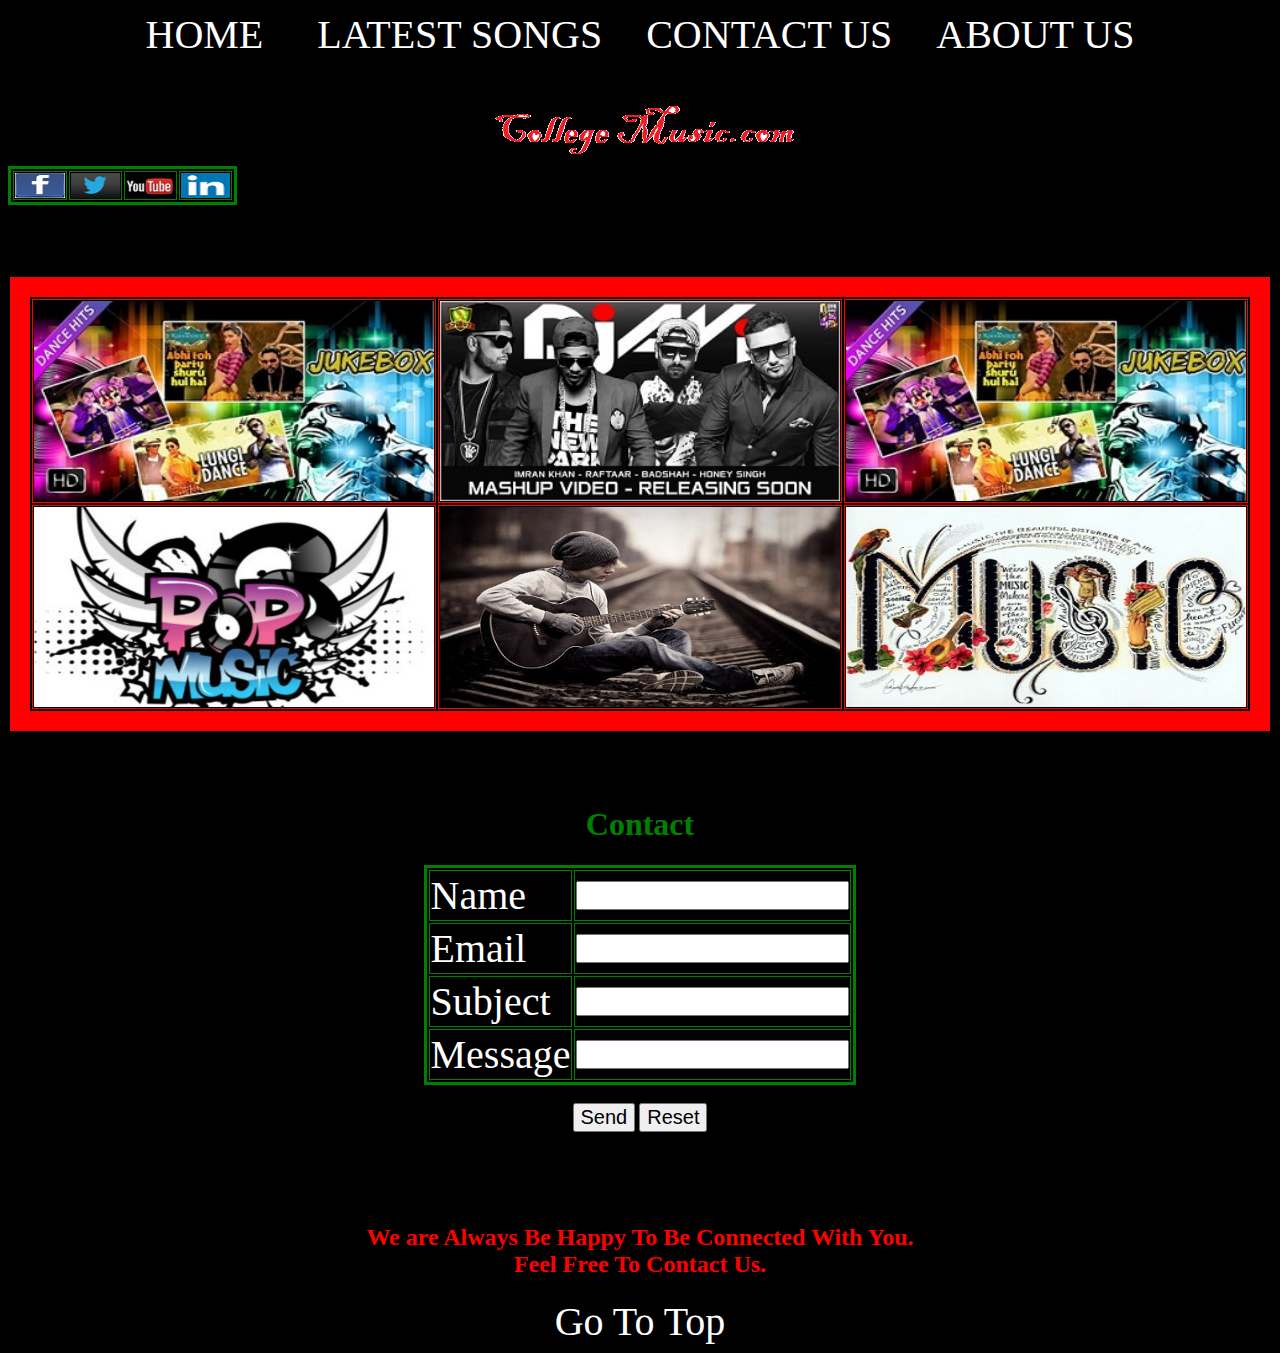
<file: index.html>
<html>
<head><title>Abe Sun le</title>
<link rel="stylesheet" type="text/css" href="style/style.css">
<head>
<body>
<center>
<table border="0" bordercolor="green">
<tr>
<td><a href="index.html">HOME &nbsp;&nbsp;&nbsp;&nbsp; </a></td>
<td><a href="latest.html">LATEST SONGS &nbsp;&nbsp;&nbsp;</a></td>
<td><a href="#contact">CONTACT US &nbsp;&nbsp;&nbsp;</a></td>
<td><a href="#about">ABOUT US</a></td>
</tr>
</table>
</center></h1>
<br><br>
<center><img src="images/logo.png" ></center>

<table border="3"bordercolor="green">
<tr>
<td><a href="https://www.facebook.com/login/"><img src="images/fb.png"  width=50 height=25px></a></td>
<td><a href="https://twitter.com/login"><img src="images/twitter.png" width=49 height=25px ></a></td>
<td><a href="https://www.youtube.com/"><img src="images/youtube.png" width=49 height=25px></a></td>
<td><a href="https://www.linkedin.com/uas/login"><img src="images/link.png" width=49 height=25px></a></td>
</tr>
</table>




<br><br><br><br>
<center>
<table border="20" bordercolor="red" >
<tr>
<td><a href="latest.html"><img src="images/latest_hindi.jpg" width=400 height=200px alt="Latest Songs"></a></td></td>
<td><a href="latest.html"><img src="images/punjabi.jpg" width=400 height=200px  alt="Latest Songs"></a></td></td>
<td><a href="latest.html"><img src="images/latest_hindi.jpg" width=400 height=200px  alt="Latest Songs"></a></td></td>
</tr>

<tr>
<td><a href="latest.html"><img src="images/pop.jpg" width=400 height=200px alt="Latest Songs"></a></td></td>
<td><a href="latest.html"><img src="images/original.jpg" width=400 height=200px  alt="Latest Songs"></a></td></td>
<td><a href="latest.html"><img src="images/music.jpg" width=400 height=200px  alt="Latest Songs"></a></td></td>
</tr>



</table>
</center>
<br><br><br>
<center>
<table border="3" bordercolor="green">
<caption><h1 id="contact">Contact</h1></caption>
<form name="f" method="post">
<tr>
<td>Name</td>
<td><input type="text" name="name"></td>
</tr>

<tr>
<td>Email</td>
<td><input type="text" name="email"></td>
</tr>

<tr>
<td>Subject</td>
<td><input type="text" name="email"></td>
</tr>

<tr>
<td>Message</td>
<td><input type="text" name="message"></td>
</tr>
</table>
<br>
<input type="submit" value="Send">
<input type="Reset"  value="Reset">
</center>
<br><br><br><br>
<center>
<h2 id="about">We are Always Be Happy To Be Connected With You.<br/>
Feel Free To Contact Us.</h2>
<a href="#top">Go To Top</a>
</center>


</body>

</html>
</file>
<file: style/style.css>
body
{
color:green;
background-color:black;
}

a:hover
{
font-size:45px;
color:green;
background-color:black;
}

table
{
font-family:bold;
background:transparent;
}
h2
{
color:red;
}
a
{
color:white;
font-size:40px;
text-decoration:none;
}
td
{
color:white;
font-size:40px;
}
input
{
font-size:20px;
}
input:hover
{
background-color:green;
font-size:21px;
}
</file>
